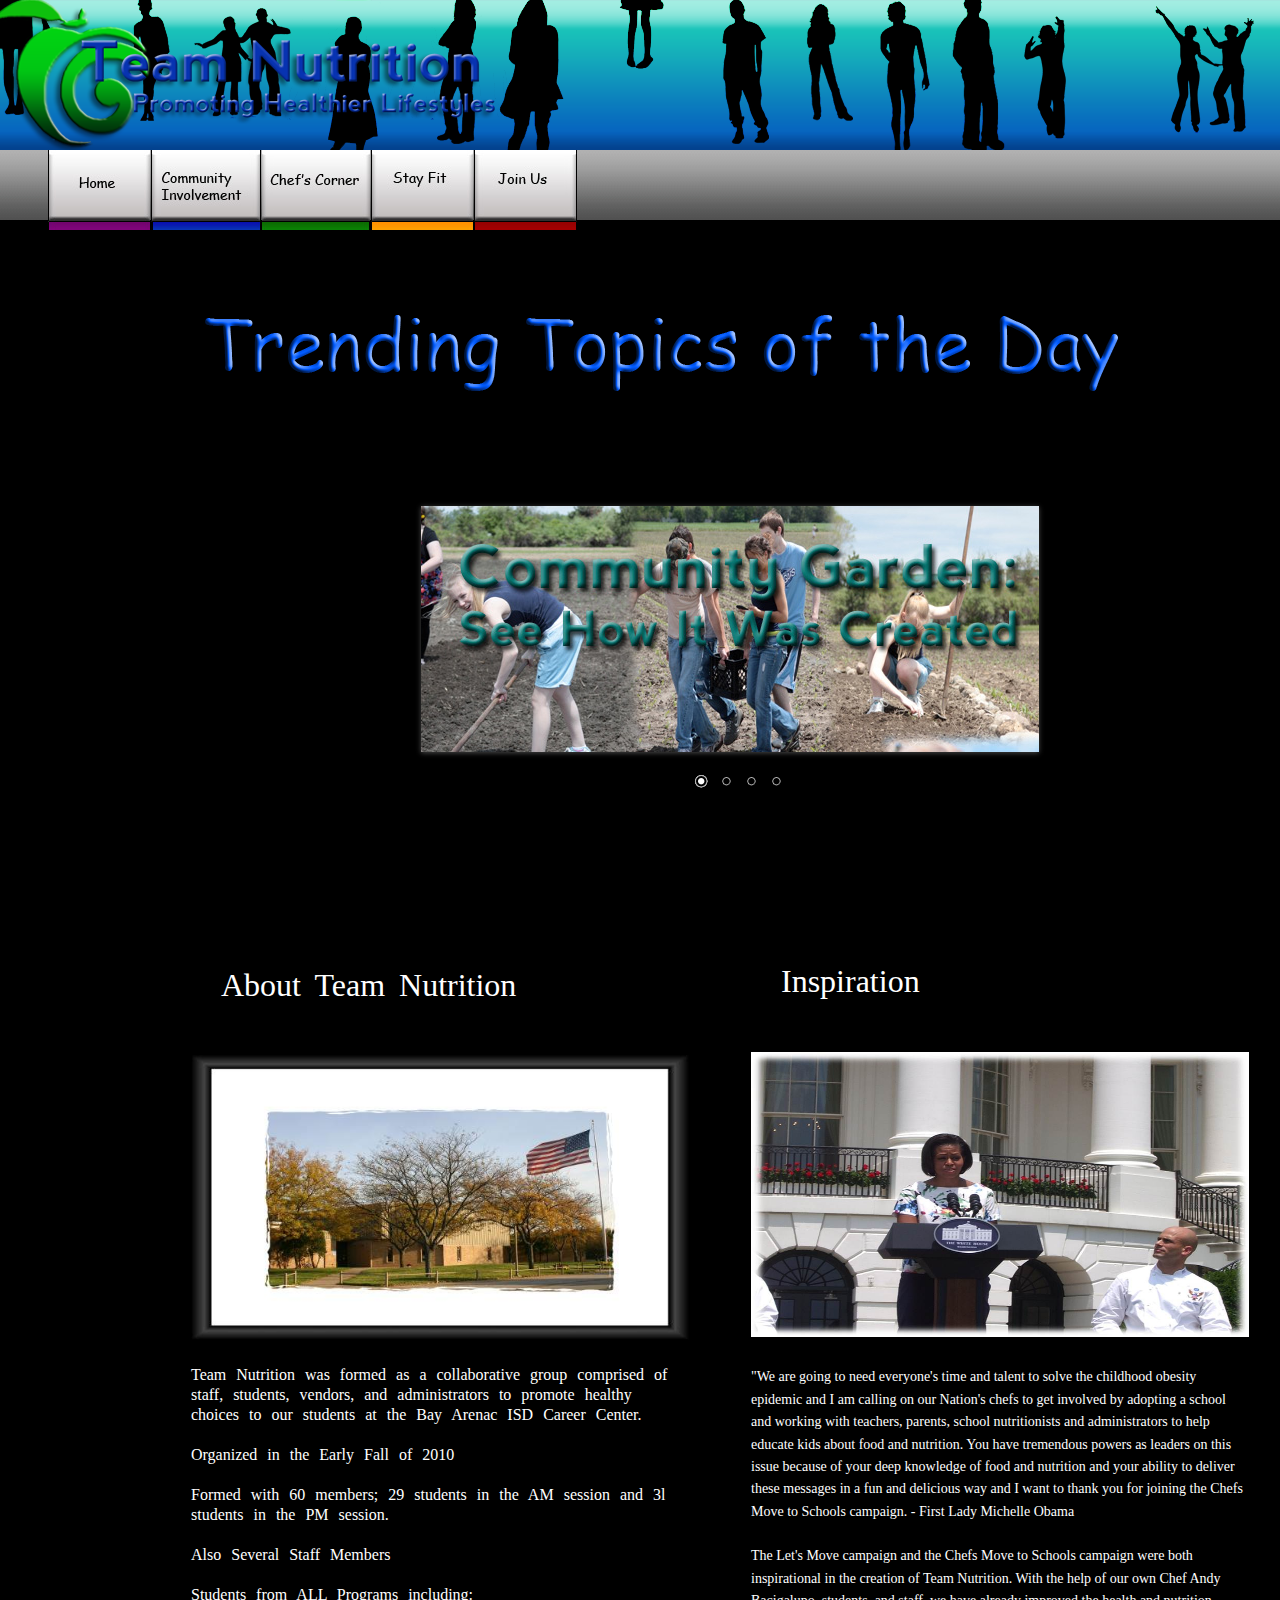
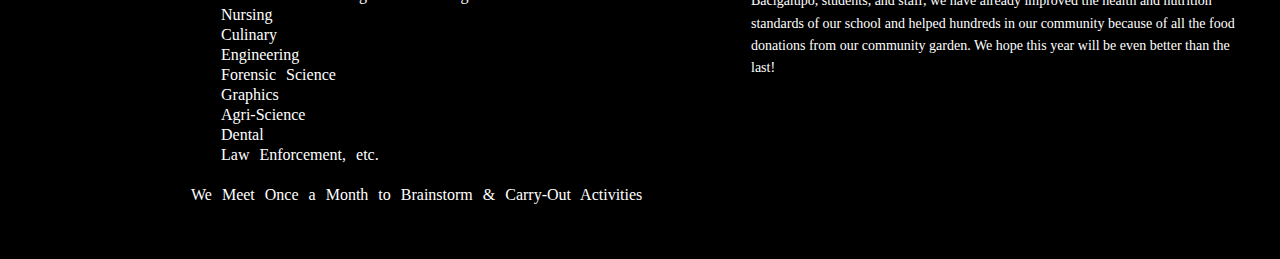
<file: index.html>
<!DOCTYPE html PUBLIC "-//W3C//DTD HTML 4.01//EN" "http://www.w3.org/TR/html4/strict.dtd">
<html><head>
<title>Team Nutrition</title>

<link rel="stylesheet" href="files/main.css" type="text/css" media="screen">
<script src="files/jquery-1.4.2.min.js"></script> 
<script src="files/application.js"></script> 
<script src="files/jquery.background.js"></script> 

<link rel="stylesheet" type="text/css" href="demo/style.css" />  
<script type="text/javascript" src="demo/jquery.js"></script>  
<script type="text/javascript" src="demo/jquery.easing.1.3.js"></script>  
<script type="text/javascript" src="demo/sprite.js"></script>  
 




<![if IE]> 
<link rel="stylesheet" href="files/ie.css" type="text/css" charset="utf-8">
<![endif]-->

<link rel="stylesheet" href="fonts/stylesheet.css" type="text/css" charset="utf-8">
<link rel="stylesheet" href="files/tooltips.css" type="text/css" charset="utf-8">
<style type="text/css">
#teamnutrition{background-image:url("images/Banner2.png")}
</style>




</head><body >


<div id="teamnutrition" >



<div id="infoframe"></div>

</div>

<div id="mantle"></div>
<div>
<div id="nav">  
<ul id="navigation"> 
 <div id="frame1" class="frame fifth" style="position:absolute; left: 28px; top: 120px;"> 
    <li ><a class="home" id="link0" href="#"></a></li></div> 
     <div id="frame2" class="frame fourth" style="position:absolute; left: 131px; top: 120px;"> 
    <li ><a class="services" id="link1" href="#"></a></li> </div>
    <div  id="frame3" class="frame three" style="position:absolute; left: 242px; top: 120px;"> 

    <li ><a class="portfolio" id="link2" href="#" ></a></li>  </div>
    <div id="frame4" class="frame two" style="position:absolute; left: 351px; top: 120px;"> 
    <li ><a class="about" id="link3" href="#"></a></li>  </div>
    <div id="frame0" class="frame first" style="position:absolute; left: 474px; top: 120px;"> 
    <li ><a class="contact" id="link4" href="#"></a></li></div>  
</ul>  
</div>		
</div>
</div>

</div>

</div>


<div id="infoframe"></div>
    <center>
	</center>
</div>

<!--begin containers-->

<div class="pageholder">

<div class="pageslider">






<div class="page">


  
<!--Page Header-->
<div class="pageheadercell" style="background-color:transparent; margin-top:80px; margin-left:200px;border:none">
<img src="images/topic.png">
</div>
 <!--End page header-->
 
 <!--Slider Information-->
 
    <link rel="stylesheet" href="nivo-slider/themes/default/default.css" type="text/css" media="screen" />
    
    <link rel="stylesheet" href="nivo-slider/nivo-slider.css" type="text/css" media="screen" />
    
    <link rel="stylesheet" href="nivo-slider/demo/style.css" type="text/css" media="screen" />
    
<!--Slider Begin-->
    <div id="wrapper" style="margin-left:120px">
    
        <div class="slider-wrapper theme-default">
        
            <div class="ribbon"></div>
            
            <div id="slider" class="nivoSlider">
            
                <img src="nivo-slider/demo/images/nemo.jpg" alt="" data-transition="slideInLeft"/>
              <img src="nivo-slider/demo/images/toystory.jpg" alt=""  />
              
                <img src="nivo-slider/demo/images/up.jpg" alt="" title="" />
                
                <img src="nivo-slider/demo/images/walle.jpg" alt=""  />
               
            </div>
            
           
            
        </div>
    </div>
    <!--Slider End-->
    
    <!--Slider JScript-->
  <script type="text/javascript" src="nivo-slider/jquery.nivo.slider.js"></script>
  <script type="text/javascript" src="nivo-slider/jquery.nivo.slider.pack.js"></script>
  <script type="text/javascript">
$(window).load(function() {
    $('#slider').nivoSlider({
        effect: 'random', // Specify sets like: 'fold,fade,sliceDown'
        slices: 15, // For slice animations
        boxCols: 8, // For box animations
        boxRows: 4, // For box animations
        animSpeed: 500, // Slide transition speed
        pauseTime: 3000, // How long each slide will show
        startSlide: 0, // Set starting Slide (0 index)
        directionNav: true, // Next & Prev navigation
        directionNavHide: true, // Only show on hover
        controlNav: true, // 1,2,3... navigation
        controlNavThumbs: false, // Use thumbnails for Control Nav
        controlNavThumbsFromRel: false, // Use image rel for thumbs
        controlNavThumbsSearch: '.jpg', // Replace this with...
        controlNavThumbsReplace: '_thumb.jpg', // ...this in thumb Image src
        keyboardNav: true, // Use left & right arrows
        pauseOnHover: true, // Stop animation while hovering
        manualAdvance: false, // Force manual transitions
        captionOpacity: 0.8, // Universal caption opacity
        prevText: 'Prev', // Prev directionNav text
        nextText: 'Next', // Next directionNav text
        randomStart: false, // Start on a random slide
        beforeChange: function(){}, // Triggers before a slide transition
        afterChange: function(){}, // Triggers after a slide transition
        slideshowEnd: function(){}, // Triggers after all slides have been shown
        lastSlide: function(){}, // Triggers when last slide is shown
        afterLoad: function(){} // Triggers when slider has loaded
    });
});
</script>
    <!--End Slider JScript-->
    
    <!--Begin Inspiration cell-->
	<div class="sidecell1" style="text-indent: 30px; color:#FFFFFF ; font-family:'Comic Sans MS', cursive; width:498px; margin-top:150px; text-align:left">
    <br><h2 style="font-size: xx-large ; margin-top:30px">Inspiration</h2></br>
    <br><img src="images/Picture4.jpg"  title="Michelle Obama" alt="Michelle Obama" width="498" height="285"></br>
<br>"We are going to need everyone's time and talent to solve the childhood obesity epidemic and I am calling on our Nation's chefs to get involved by adopting a school and working with teachers, parents, school nutritionists and administrators to help educate kids about food and nutrition. You have tremendous powers as leaders on this issue because of your deep knowledge of food and nutrition and your ability to deliver these messages in a fun and delicious way and I want to thank you for joining the Chefs Move to Schools campaign.
- First Lady Michelle Obama</br>

<br> The Let's Move campaign and the Chefs Move to Schools campaign were both inspirational in the creation of Team Nutrition. With the help of our own Chef Andy Bacigalupo, students, and staff, we have already improved the health and nutrition standards of our school and helped hundreds in our community because of all the food donations from our community garden. We hope this year will be even better than the last!</br>  
</div> 
<!--End Inspiration Cell-->


<!--Begin About Cell-->
 <div class="cell" style="text-indent: 30px; color:#FFFFFF ; font-family:'Comic Sans MS', cursive ; width:498px; text-align:left; background:transparent; border:none; font-size: 16px; margin-top:-450px">
 
 <br><h2 style="font-size: xx-large">About Team Nutrition</h2></br>
 
 <br><img src="images/Picture3.jpg"  title="Bay Arenac ISD Career Center" alt="Bay Arenac ISD Career Center Building" width="498" height="285" style="padding-top:20px "></br>

<br>Team Nutrition was formed as a collaborative group comprised of staff, students, vendors, and administrators to promote healthy choices to our students at the Bay Arenac ISD Career Center.</br>
<br>Organized in the Early Fall of 2010</br>
<br>Formed with 60 members; 29 students in the AM session and 3l students in the PM session.</br>
<br>Also Several Staff Members</br>
<br>Students from ALL Programs including:</br>
<li>Nursing</li>
<li>Culinary</li>
<li>Engineering</li> 
<li>Forensic Science</li> 
<li>Graphics</li> 
<li>Agri-Science</li> 
<li>Dental</li> 
<li>Law Enforcement, etc.</li>
<br>We Meet Once a Month to Brainstorm & Carry-Out Activities</br>
</div> 
<!--End About Cell-->
</div>

<!--End Page-->

<!--new page-->

<div class="page">
<!--Begin Header-->  
  <div class="pageheadercell" style="background-color:transparent; margin-top:80px; border:none">
  <img src="images/Community Involvement.png" style="margin-left:200px">
  </div>
  <!--End Header-->
  
  <div class="cell" style="text-indent: 30px; color:#FFFFFF ; font-family:'Comic Sans MS', cursive ; width:498px; text-align:left; background:transparent; border:none; font-size: 16px; margin-top:20px">
 
 <br><h2 style="font-size: xx-large">Volunteering</h2></br>
<br>Team Nutrition is more than just staying healthy, it is also about helping your community. Take part in volunteer work in your neighborhood. It can be both fun and rewarding. One idea of volunteer work would be volunteering at a local park.</br>
<br>The map below shows the local parks that you can volunteer at if you live in the Bay area.</br>
</div> 
  
  
   <iframe style="margin-left:200px ; margin-top:20px" width="800" height="400" frameborder="0" scrolling="no" marginheight="0" marginwidth="0" src="http://maps.google.com/maps?f=q&amp;source=s_q&amp;hl=en&amp;geocode=&amp;q=Parks+near+Bay+Arenac+Drive,+Monitor+Township,+MI&amp;aq=0&amp;sll=43.613584,-83.930311&amp;sspn=0.043437,0.104628&amp;vpsrc=0&amp;ie=UTF8&amp;hq=Parks&amp;hnear=Bay+Arenac+Dr,+Monitor+Township,+Bay,+Michigan+48706&amp;t=m&amp;ll=43.626632,-83.913918&amp;spn=0.099406,0.274315&amp;z=12&amp;output=embed"></iframe><br /><small><a href="http://maps.google.com/maps?f=q&amp;source=embed&amp;hl=en&amp;geocode=&amp;q=Parks+near+Bay+Arenac+Drive,+Monitor+Township,+MI&amp;aq=0&amp;sll=43.613584,-83.930311&amp;sspn=0.043437,0.104628&amp;vpsrc=0&amp;ie=UTF8&amp;hq=Parks&amp;hnear=Bay+Arenac+Dr,+Monitor+Township,+Bay,+Michigan+48706&amp;t=m&amp;ll=43.626632,-83.913918&amp;spn=0.099406,0.274315&amp;z=12" style="color:#0000FF; margin-left:200px; text-align:left">View Larger Map</a></small>

<!--Begin Wellness Fair cell-->
 <div class="cell1" style="color:#FFF ; text-indent: 30px; font-size:16px; font-family:'Comic Sans MS', cursive;padding-bottom:50px ; margin-left:200px; margin-top:auto">
<br><h2 style="font-size: xx-large ; margin-left:150px ; margin-top:auto">Wellness Fair</h2></br>
<br><img src="images/Picture14.jpg"  title="Bay Arenac ISD Career Center" alt="Bay Arenac ISD Career Center Building" width="498" height="285" style="padding-top:20px  ; margin-top:auto"></br>

<br>On January 20, 2011, Team Nutrition hosted a Wellness Fair. Over 1,100 people attended
<br> Wii Just Dance, Zumba, and Yoga stations</br>

</br>
<br> There were many informational booths including:</br>
<li>Too Much Sugar!</li>
<li>Too Much Salt!</li>
<li>Reading Your Labels</li>
<li>Sugar in Soda</li>
<li>Talking Fruit Display</li>
<br>Many fruit and vegetable stations</br>
<br>Water Bottles donated by Bay Regional Medical Center</br>
</div>
<!--End Wellness Fair-->


</div>
<!--new page-->
<div class="page">


	<!--Begin Header-->
    <div class="pageheadercell" style="border:none ; margin-top:80px; margin-left:200px; background:transparent">
    <img src="images/chefscorner.png">
    </div>
    <!--End Header-->
    
    <!--Begin Community Garden-->
    <div class="sidecell1" style="color:#FFF ;text-indent: 30px; color:#FFFFFF ; font-family:'Comic Sans MS', cursive;width:411px;font-size:16px; text-align:left">
    <h2 style="font-size: xx-large ; margin-top:290px">Community Garden </h2>
    
<br><a href="gallery/index.html"><img src="images/Picture15.jpg"  width="411" height="221" style="margin-top:-20px"  ></a></br>

<br>Our most recent project was the community garden. Created by students and cared for by students, we were able to donate 1,200 pounds of food to the local food pantries, making a difference in the community.</br>
<br>Click the image above to see an image gallery of the community garden.</br> 
</div> 
<!--End Community Garden-->

<!--Begin Activities-->
<div class="sidecell" style="color:#FFF ; margin-top:300px; font-family:'Comic Sans MS', cursive ; width:498 px; text-indent: 30px; color:#FFFFFF ; font-size:16px; width:498 px">

<h2 style="font-size: xx-large">2010 Activities</h2>

<br><img src="images/Picture2.jpg"  title="Career Center Students Hanging Posters" alt="Career Center Students Hanging Posters" width="498" height="285"></br>


<li>Wellness Fair</li>
<li>Informational Booths</li>
<li>Free Bottled Water and Fruit</li>
<li>Contests and Prizes</li>
<li>Cooking Demonstrations</li>
<li>Children's  Cook Book</li>
<li>Sell to Raise Money for Charity</li>
<li>New Healthy Menu Items in School Store Cafeteria </li>
<li>Community Garden constructed, planted and maintained by Career Center students</li>
<br>
Our Team Nutrition Students Created & Posted Over 100 Information Signs throughout our school in recognition of Childhood Obesity Day! They contained  food facts, nutritional information, and motivational tips to exercise!
Team members also read announcements over the PA systems each day of the week stating some of the facts we found.</br> </div>
<!--End Activities Cell-->


<!--Begin About the Chef Cell-->
 <div class="cell" style="background:transparent; border:none; font-size: 16px; text-indent: 30px; color:#FFF ; margin-top:-1050px;text-align:left;font-family:'Comic Sans MS', cursive">
 <br><h2 style="font-size: xx-large ; margin-left:-20px">About the Chef</h2></br>
<br><img src="images/sample1.jpg"  title="Chef Andy" alt="Chef Andy"  style="padding-top:5px "></br>

<br> Chef Andy Bacigalupo is the chef of Bay Arenac ISD Career Center. After participating in Dr.Oz's Salt Detox Challenge, he lost 40 pounds and created Team Nutrition. Chef's Move to Schools and Let's Move campaigns also inspired the creation of Team Nutrition.</br></div>
<!--End About the Chef Cell-->

<!--Begin Recipies of the Month Cell-->
<div class="cell1" style="background-color:transparent; border:none; font-size: 16px; margin-top:30px; margin-left:200px;text-indent:30px; color:#FFFFFF ; font-family:'Comic Sans MS', cursive; text-align:left">

<br><h2 style="font-size:xx-large ; font-family:'Comic Sans MS', cursive; color:#FFFFFF; margin-left:30px ; margin-bottom:10px">Recipies of the Month</h2></br>

<br> After completing the Salt Detox Challenge, Chef Andy created some salt free recipies that are both delicious and healthy. Here is one of his delicious recipies:</br>
<br><li>Turkey Burger Recipe</li></br>

<li>Ingredients</li>
<li>5 or 6 oz ground turkey</li>
<li>1 onion</li>
<li>Portobello mushrooms to taste (1 or 2)</li>
<li>Chopped chives</li>
 
<br><li>Directions</li></br>
<li>
Grill turkey burger for 5 minutes. Caramelize onions in pan using salt-free spray butter. Add portabella mushrooms halfway through cooking of onions. Add small amount of chopped chive to onion and mushroom saute. Make "whole-wheat crouton" using piece of wheat toast cut into circle same size of turkey burger using cookie cutter.</li>
 
<br><li>Poaching Liquid</li></br>
<li>
Poaching liquid made of ginger, lemon and lime. Start by using a small bulb of ginger, about the size of a quarter.  Peel that and chop it, but not too fine, so you can remove the ginger while eating. Throw that in a quart of water and then squeeze the juice of 2 lemons and 2 limes into the liquid.  Use to poach green beans, cauliflower, broccoli and corn.</li>
<a href="http://www.doctoroz.com/salt-videos/andys-salt-detox-recipes" style="color:#FFFFFF">To see more of Chef Andy's salt detox recipies, click here.</a>
</div>
<!--End Recipies of the Month-->

</div>

<!--End Page-->


<!--new page-->
<div class="page">


<!--Begin Header-->	
    <div class="pageheadercell" style="border:none ; margin-top:80px; margin-left:200px; background-color: transparent">
    <img src="images/stayfit.png">
    </div>
<!--End Header-->
    
    
    
    
    <!--Begin Health Tip Cell-->
 
    <div class="sidecell1" style="color:#FFF ; font-family:'Comic Sans MS', cursive; text-indent: 30px; color:#FFFFFF ; width:400px; text-align:left">
    <br><h2 style="font-size: xx-large ; margin-top:300px; margin-left:-35px">Health Tip of the Month</h2></br>
<br><img src="images/heart-300x225.jpg"  title="Heart" alt="Heart"  style="margin-top:-30px "></br>
<br> This month's healthy tip is how to keep your heart healthy. Here are the steps to a healthy heart.</br>
<li>1.Reduce fat</li>
<li>2.Exercise</li>
<li>3.Keep weight down</li>
<li>4.Eat less salt</li>
<li>5.Stop smoking</li>
<li>6.Relax</li>
<li>7.Think lifestyle change rather than dieting</li>
<li>8.Monitor your health status</li>
</div> 

<!--End Health Tip Cell-->

<!--Begin Ways to Stay Fit-->
 <div class="cell" style="background:transparent; border:none; font-size: 16px; margin-top:-200px; color:#FFF ; font-family:'Comic Sans MS', cursive ; text-align:left; text-indent: 30px;">
 <br><h2 style="font-size: xx-large">Ways to Stay Fit</h2></br>
 
<br><img src="images/Picture1m.jpg" title="Fun Ways to Exercise" alt="Fun Ways to Exercise" width="498" height="285" style="padding-top:20px "></br>

<br>Exercise can be boring sometimes, but it is one of the only ways to stay healthy and fit. Here are some links to videos that show exercise can be fun and entertaining when you put forth the effort.</br>

<br><li>1.Extreme Pushups with DeStorm</li><a href="http://www.youtube.com/playlist?list=PLD156453C50696FBB&feature=view_all" style="color:#FFF"><img src="images/destorm_power-300x300.jpg" width="336" height="164"></a></br>

<br><li> 2.Entertaining Exercises with Smosh</li><a href="http://www.youtube.com/playlist?list=PLAA9059CD73897742&feature=view_all" style="color:#FFF"><img src="images/smosh.png" width="336" height="164"></a></br>

<br><li>3.Workouts with SixPackShortcuts</li><a href="http://www.youtube.com/playlist?list=PL07696149C3CE4EA5&feature=view_all" style="color:#FFF"><img src="images/spsc.png" width="336" height="164"></a></br>
<!--End Ways to Stay Fit-->
</div>

<!--End Page-->

</div>
<!--new page-->
<div class="page">

	
	<!--Begin Header-->
     <div class="pageheadercell" style="border:none ; margin-top: 80px; margin-left: 200px; background:transparent">
     <h2><img src="images/join.png"></h2>
     </div>
    <!--End Header-->
    
    <!--Begin Someething-->
     <h2 style="font-size: xx-large; color:#FFF; font-family:'Comic Sans MS', cursive; margin-top:80px; margin-left:200px ">Contact Us</h2>

    <!-- Do not change code! -->
<table cellspacing="0" cellpadding="0" border="0"><tr><td><iframe style="margin-left:200px; margin-top:80px"width="400" height="440" frameborder="0" src="http://www.foxyform.com/form.php?id=187692&sec_hash=f053f91d1cf"></iframe></td></tr><tr><td align="center"><a style="font:8px Arial; margin-left:200px; color:#5C5C5C;" href="http://www.foxyform.com">Courtesy of foxyform.com</a></td></tr></table>
<!-- Do not change code! -->
<!-- Do not change code! -->
<!--Begin Activities-->
<div class="sidecell" style="color:#FFF ; margin-top:-600px; font-family:'Comic Sans MS', cursive ; width:498 px; text-indent: 30px; color:#FFFFFF ; font-size:16px; width:498 px">

<h2 style="font-size: xx-large">Ways to Help</h2>


<li>Think you have a good idea to help out your community? Know any good ways to stay healthy and fit? Submit any good ideas and we will post them on the site.</li></div>
<!--End Activities Cell-->
   <!--End Something-->
   
   
</div>
<!--End Page-->
    
   
</div>   
</div>

<!--End pageholder and slider-->

</body>
</html>
</file>
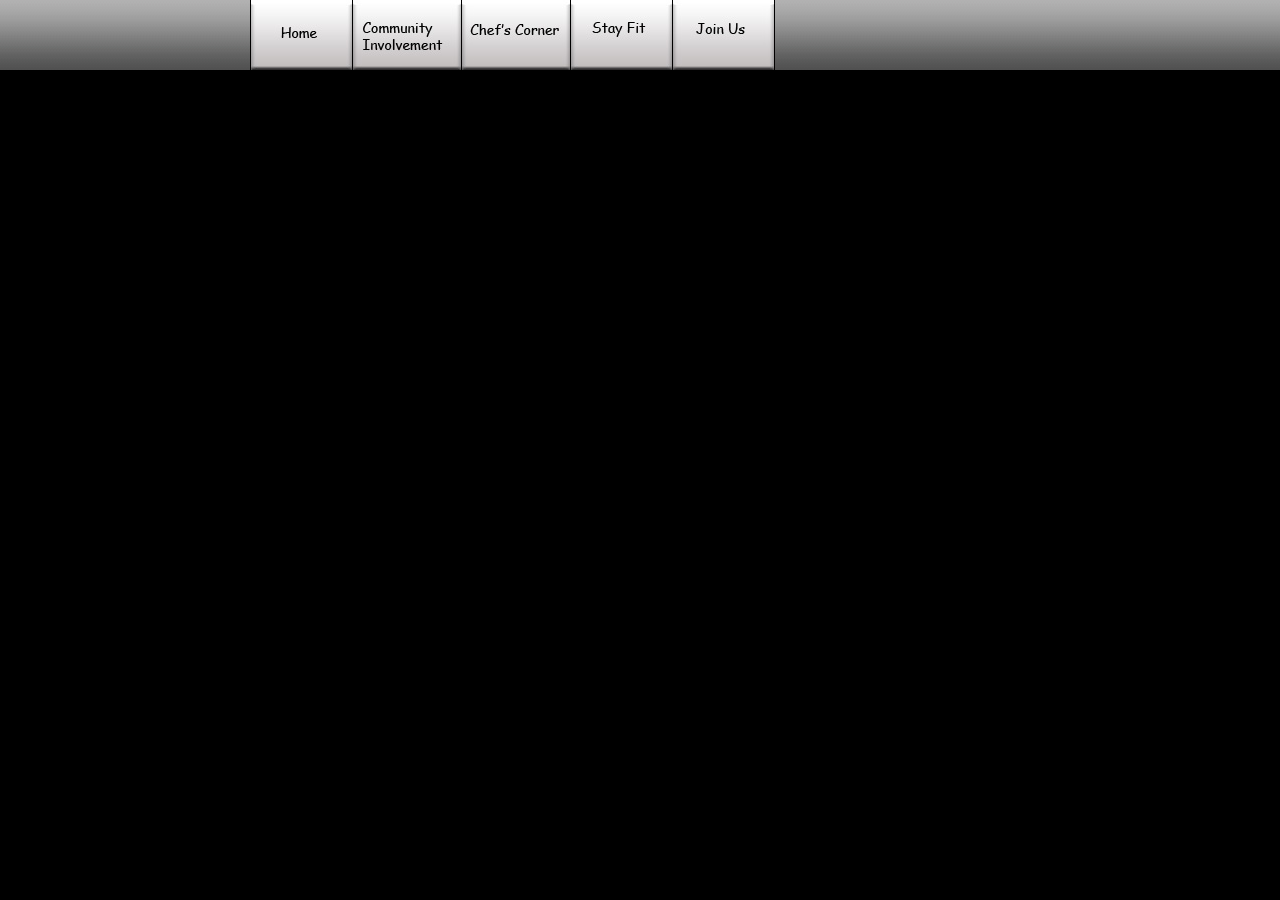
<file: demo/index.html>
<!DOCTYPE html PUBLIC "-//W3C//DTD XHTML 1.0 Transitional//EN" "http://www.w3.org/TR/xhtml1/DTD/xhtml1-transitional.dtd">
<html xmlns="http://www.w3.org/1999/xhtml">
<head>
<link rel="stylesheet" type="text/css" href="style.css" />
<script type="text/javascript" src="jquery.js"></script>

<script type="text/javascript" src="jquery.easing.1.3.js"></script>
<script type="text/javascript" src="sprite.js"></script>
<meta http-equiv="Content-Type" content="text/html; charset=utf-8" />
<title>Untitled Document</title>
</head>

<body>
<div id="nav">
<ul id="navigation">
	<li><a class="home" href="#"></a></li>
	<li><a class="services" href="#"></a></li>
	<li><a class="portfolio" href="#"></a></li>
	<li><a class="about" href="#"></a></li>
    <li><a class="contact" href="#"></a></li>
</ul>
</div>
</body>
</html>
</file>
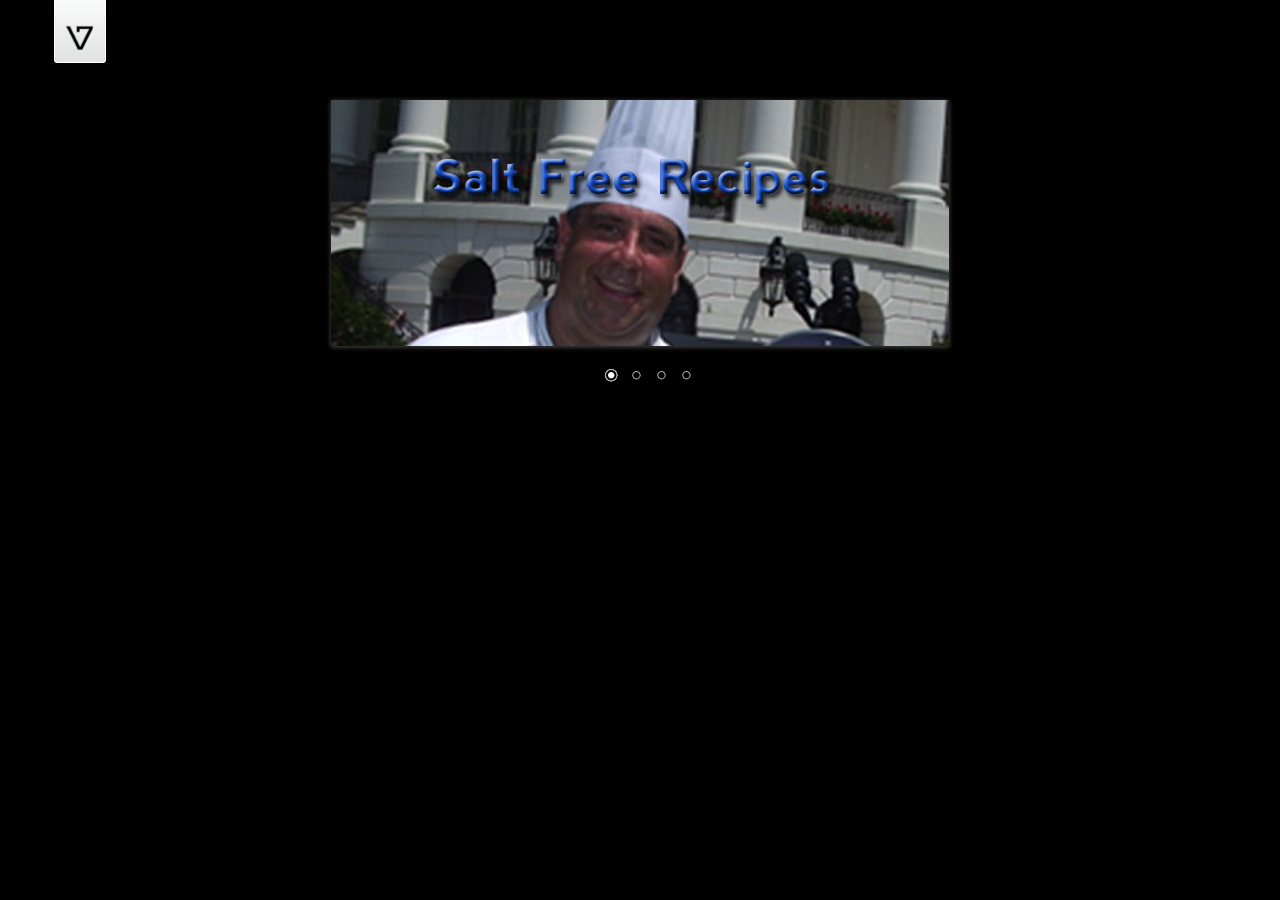
<file: nivo-slider/demo/demo.html>
<!DOCTYPE HTML PUBLIC "-//W3C//DTD HTML 4.01//EN" "http://www.w3.org/TR/html4/strict.dtd">
<meta http-equiv="Content-Type" content="text/html; charset=utf-8">
<html lang="en">
<head>
    <title>Nivo Slider Demo</title>
    <link rel="stylesheet" href="../themes/default/default.css" type="text/css" media="screen" />
    <link rel="stylesheet" href="../themes/pascal/pascal.css" type="text/css" media="screen" />
    <link rel="stylesheet" href="../themes/orman/orman.css" type="text/css" media="screen" />
    <link rel="stylesheet" href="../nivo-slider.css" type="text/css" media="screen" />
    <link rel="stylesheet" href="style.css" type="text/css" media="screen" />
</head>
<body>
    <div id="wrapper">
    
        <a href="http://dev7studios.com" id="dev7link" title="Go to dev7studios">dev7studios</a>

        <div class="slider-wrapper theme-default">
            <div class="ribbon"></div>
            <div id="slider" class="nivoSlider">
                <img src="images/toystory.jpg" alt="" />
                <a href="http://dev7studios.com"><img src="images/up.jpg" alt="" title="This is an example of a caption" /></a>
                <img src="images/walle.jpg" alt="" data-transition="slideInLeft" />
                <img src="images/nemo.jpg" alt="" title="#htmlcaption" />
            </div>
            <div id="htmlcaption" class="nivo-html-caption">
                <strong>This</strong> is an example of a <em>HTML</em> caption with <a href="#">a link</a>.
            </div>
        </div>

    </div>
    <script type="text/javascript" src="scripts/jquery-1.6.4.min.js"></script>
    <script type="text/javascript" src="../jquery.nivo.slider.pack.js"></script>
    <script type="text/javascript">
    $(window).load(function() {
        $('#slider').nivoSlider();
    });
    </script>
</body>
</html>
</file>
<file: files/main.css>
/* 



*/

/*Generic body and list styling*/
* { margin:0; padding:0; outline:0; }
ul,li { list-style:none; }
html, body {height: 100%;}
html, body { 
width:100%; 
background-color:#FFFFFF; 
font-family:Arial; 
font-size:13px; 
}

/*Defaults for clear and focus*/
:focus { outline:0; }
.clear:after { content:"."; visibility:showS; display:block; height:0; clear:both; }
* html .clear { height:1%; }

/*Overall Wrapper*/
.wrapper { width:1005px; margin:0 auto; }


/*Defaults for page links*/
a,a:link, a:visited { text-decoration:none; color: #C52A0B;}
a:hover {color: #448da6;}
img { border:0; }
* { zoom: 1; }


/*Begin Body Styling*/

body{
background: 
-webkit-gradient(
    linear,
    left bottom,
    left top,
    color-stop(0.09, rgb(153,153,153)),
    color-stop(0.55, rgb(242,242,242)),
    color-stop(0.78, rgb(240,237,240))
);
background:
-moz-linear-gradient(
    center bottom,
    rgb(153,153,153) 9%,
    rgb(242,242,242) 55%,
    rgb(240,237,240) 78%
);


}



#infoframe { 
width:150px; 
height:190px;  
margin-top:-190px; 
display:none; 
position:absolute; 
background-image:url(""); 
background-repeat:no-repeat; 
font-weight: normal;
font-style: normal;
font-family: 'LeagueGothicRegular', Arial;
font-size-adjust: 0.55;
letter-spacing:-1px;
color:white;
font-size:40px;
line-height:60px;
text-shadow:2px 2px 2px #0A0A0A;
text-transform:uppercase;
			}
			
			
.pageholder { width:auto; overflow-x:hidden;}

.page {  float: left; width:auto; }

.page:first-child {  width:1000 px;}

.pageslider { height:auto; overflow-y:hidden; width:6500px; }

.pageheadercell {height:auto; width:500px; padding:1px; border:groove; 
background-color:white; font-size:12px; word-spacing: 10px; line-height:auto;
font-style:normal; font:Verdana, Geneva, sans-serif;}

.cell {height:300px; width:500px; text-align: center; padding:1px; border: none; background-color: transparent; font-size:12px; word-spacing: 6px; line-height:20px;font-style:normal; font:Verdana, Geneva, sans-serif;
margin-left:190px; margin-top:-100px}

.cell1 {height:auto; width:500px; text-align:left; padding:1px; border: none; background-color: transparent; font-size:12px; word-spacing: 6px; line-height:20px;font-style:normal; font:Verdana, Geneva, sans-serif;
margin-left:10px; margin-top:-100}

.cell2 {height:auto; width:500px; padding:1px; border:groove; background-color:white; font-size:18px; word-spacing: 6px; line-height:20px;font-style:normal; font:Verdana, Geneva, sans-serif;
margin-left:190px; margin-top:-510px}

.sidecell {height:500px; width:400px; padding:1px; border: none; background-color: transparent;
 margin-left: 750px; margin-top:80px}
 
.sidecell1 {height:500px; width:400px; padding:1px; border: none; background-color: transparent;
 margin-left: 750px; margin-top:80px}
 
.sidecell2 {height:500px; width:400px; padding:1px; border: none; background-color: transparent;
 margin-left: 750px; margin-top:80px}
 
.sidecell3 {height:500px; width:400px; padding:1px; border: none; background-color: transparent;
 margin-left: 750px; margin-top:80px}
 
.sidecell4 {height:500px; width:400px; padding:1px; border: none; background-color: transparent;
 margin-left: 750px; margin-top:80px}
 
.sidecell5 {height:500px; width:400px; padding:1px; border: none; background-color: transparent;
 margin-left: 750px; margin-top:80px}
 
.sidecell6 {height:500px; width:400px; padding:1px; border: none; background-color: transparent;
 margin-left: 750px; margin-top:80px}
 
.sidecell7 {height:500px; width:400px; padding:1px; border: none; background-color: transparent;
 margin-left: 750px; margin-top:80px}
 
.sidecell8 {height:500px; width:400px; padding:1px; border: none; background-color: transparent;
 margin-left: 750px; margin-top:80px}

body { background-color:#333; margin:0 auto;  
background-image:url('images/interface/bgnoise.png');}  
#container { width:793px; height:498px; margin:0 auto;  
background-image:url('images/interface/back_noise.png');  
background-color:#111; margin-top:40px;}  
#container .mainframe { width: 500px; height:498px; float:left}  
#container .thumbnails { float:left; width:293px; height:498px;  
background-repeat:no-repeat; background-image:url('images/interface/total_grid.png');  
background-position:9px 70px; }  
.thumbnailimage { float:left; padding:7px;}  
.large_thumb    {float:left; position: relative; width:64px;  
height:64px; padding:0px 10px 0px 0;}  
img.large_thumb_image   {position:absolute; left:5px; top:4px;}  
.large_thumb_border {width:64px; height:64px;  
background:url('images/interface/thumb_border.png'); position:absolute; }  
.large_thumb_shine  {width:54px; height:54px;  
background:url('images/interface/shine.png'); position:absolute;  
background-position:-150px 0; left:5px; top:4px; background-repeat:no-repeat;}  
.thumb_container { width:64px; height:64px;  
background-image:url('images/interface/thumb_holder.png'); }  
#largephoto { width: 444px; height:370px; background-color:#333333;  
margin-top:68px; margin-left:40px; -moz-border-radius: 10px;  
-webkit-border-radius: 10px; border-left: 1px solid #fff;  
border-right: 1px solid #fff; border-bottom: 1px solid #fff; }  
#largetrans { width: 444px; height:370px;  
background-image:url('images/interface/main_bg_trans.png');  
-moz-border-radius: 10px; -webkit-border-radius: 10px;}  
.large_image { display:none}  
#containertitle { position:absolute; margin-top:35px;  
margin-left:40px; font-family:Arial, Helvetica, sans-serif;  
font-weight:bold; text-shadow: 0px 1px 2px #fff;}  
#largecaption {  text-align:center; height:100px;  
width:100%; background-color:#111; position:absolute; width: 444px;  
margin-top:270px; -moz-border-radius-bottomleft: 10px;  
-moz-border-radius-bottomright: 10px; -webkit-border-bottom-left-radius: 10px;  
-webkit-border-bottom-rightright-radius: 10px;  
display:none; color:#fff; font-size:30px;  
font-family:Arial; letter-spacing:-1px; font-weight:bold}  
#largecaption .captionContent { padding:5px;}  
#largecaption .captionShine { background:url('images/interface/bigshine.png');  
 position:absolute;  width: 444px; height: 100px;  
 background-position:-150px 0;background-repeat:no-repeat;}  
#loader { width:150px; height:150px;  
background-image:url('images/interface/loader.gif');  
background-repeat:no-repeat; position:absolute;}  






#mantletext h1
{	margin:0 auto;
color:#FFFFF ;
letter-spacing:-1px;
text-shadow:0 1px 0 #FFFFFF;
}
#mantletext h2
{
margin:0 auto;
color:#FFFFF ;
letter-spacing:-1px;
text-shadow:0 1px 0 #FFFFFF;
}


#mantletext h3 {
  font-size:24px;   
}

#mantletext h4 {
  font-size:24px;   
}

#mantletext h5 {
  font-size:24px;   
}

header { width:100%; height:98px;  display:block; }

#teamnutrition { height: 150px; background-position: 50% 0px; background:no-repeat scroll center top;}
# .wrapper { width:1006px; }


.frame {   
width:175px; height:85px;  font-size:20px; color:#6c6c6b;  
float:right; display:inline; margin:10px 20px 0; 
line-height:25px; 
text-align:center;}
.frame a {  width:180px; height:80px; display:block; padding:10px 0 0; color:#3d3d3d; margin-top:20px;}
.frame span { font-size:24px; color:#3d3d3d; margin:1px 0 0;  }
.frame span {

font-family: 'LeagueGothicRegular', sans-serif;
font-size-adjust: 0.55;
letter-spacing:-1px;
color:#666;
font-size:40px;
	
			}
.first { margin-left:0; }
.fourth { margin-right:0; }
#overlay { width:100%; height:109px; background:rgba(107,115,114,.3); margin:-55px 0 0; z-index:2; margin-top:100px; }
#content #left { width:615px; float:left; }
#content #right { width:340px; float:right; }


#teamnutrition{background-image:url("../../../../../../924852~1/AppData/Local/Temp/Rar$DR78.104/Team Nutrition/images/Banner2.png")}

#nav
{
background: url(images/slice.jpg) repeat-x;
width:100%;
height:70px;
}
#navigation 
{
margin-left:250px;
}



#navigation li
{

float:left;
display:block;
}

#navigation li a
{
background-image:url(images/sprite.jpg);
display: block;
	outline: none;
	position: relative;
	height: 70px;
	text-decoration: none;
	width: auto;

}



	
	#navigation .home, frame
	{
	background-position:0px 0px;
	width:102px;
	height:70px;
	
	}
	
	#navigation .services 
	{
	background-position:-102px 0px;
	width:110px;
	height:70px;
	}
	
	#navigation .portfolio 
	{
	background-position:-212px 0px;
	width:108px;
	height:70px;
	}
	
	#navigation .about 
	{
	background-position:-320px 0px;
	width:102px;
	height:70px;
	}
	
	#navigation .contact 
	{
	background-position:-422px 0px;
	width:103px;
	height:70px;
	}
	
	
	
	#navigation a .hover {
	background: transparent  url(images/sprite.jpg) no-repeat;
	display:block ;
	opacity: 0;
	position: relative;
	top: 0;
	left: 0;
	height: 100%;
	width: 100%;
	
	}
	
	#navigation .home .hover {
	background-position: -0px -72px;
	
	}
	#navigation .services .hover{
	background-position: -102px -72px;
	
	}
	#navigation .portfolio .hover {
	background-position: -212px -72px;
	}
	#navigation .about .hover {
	background-position: -320px -72px;
	}
	#navigation .contact .hover {
	background-position: -422px -72px;
	}
</file>
<file: files/ie.css>
/* 



*/

/*Generic body and list styling*/
* {
	margin:0;
	padding:0px;
	outline:0;
}
ul,li { list-style:none; }
html, body {height: 100%;}
html, body { 
width:100%; 
background-color:black; 
font-family:Arial; 
font-size:13px; 
}

/*Defaults for clear and focus*/
:focus { outline:0; }
.clear:after { content:"."; visibility:showS; display:block; height:0; clear:both; }
* html .clear { height:1%; }

/*Overall Wrapper*/
.wrapper { width:1005px; margin:0 auto; }


/*Defaults for page links*/
a,a:link, a:visited { text-decoration:none; color:#000000}
a:hover {color: #000000;}
img {
	border:0;
}
* {
	zoom: 1;
	font-size: 16px;
}

/*Begin Team Ntrition Styling*/

body{

background: 
-webkit-gradient(
    linear,
    left bottom,
    left top,
    color-stop(0.09, rgb(153,153,153)),
    color-stop(0.55, rgb(242,242,242)),
    color-stop(0.78, rgb(240,237,240))
);
background:
-moz-linear-gradient(
    center bottom,
    rgb(153,153,153) 9%,
    rgb(242,242,242) 55%,
    rgb(240,237,240) 78%
);

}

}



#infoframe { 
width:150px; 
height:190px;  
margin-top:-190px; 
display:none; 
position:absolute; 
background-image:url(""); 
background-repeat:no-repeat; 
font-weight: normal;
font-style: normal;
font-family: 'LeagueGothicRegular', Arial;
font-size-adjust: 0.55;
letter-spacing:-1px;
color:white;
font-size:40px;
line-height:60px;
text-shadow:2px 2px 2px #0A0A0A;
text-transform:uppercase;
			}
			
			
.pageholder { width:1347px; overflow-x:hidden;}

.page {  float: left; width:1340px; }

.page:first-child {  width:1340px;}

.pageslider { height:auto; overflow-y:hidden; width:7000px; }

.pageheadercell {height:auto; width:500px; padding:1px; border:groove; 
background-color:white; font-size:12px; word-spacing: 10px; line-height:auto;
font-style:normal; font:Verdana, Geneva, sans-serif;}

.cell {height:auto; width:500px; padding:1px; border:groove; background-color:white; font-size:12px; word-spacing: 6px; line-height:20px;font-style:normal; font:Verdana, Geneva, sans-serif;
margin-left:190px; margin-top:-510px}

.cell1 {height:auto; width:500px; text-align:left; padding:1px; border: none; background-color: transparent; font-size:12px; word-spacing: 6px; line-height:20px;font-style:normal; font:Verdana, Geneva, sans-serif;
margin-left:10px; margin-top:100}

.cell2 {height:auto; width:500px; padding:1px; border:groove; background-color:white; font-size:12px; word-spacing: 6px; line-height:20px;font-style:normal; font:Verdana, Geneva, sans-serif;
margin-left:190px; margin-top:-510px}

.sidecell {height:500px; width:400px; padding:1px; border: none; background-color: transparent;
 margin-left: 750px; margin-top:80px}
 
.sidecell1 {height:500px; width:400px; padding:1px; border: none; background-color: transparent;
 margin-left: 750px; margin-top:-260px}
 
.sidecell2 {height:500px; width:400px; padding:1px; border:groove; background-color:white;
 margin-left: 750px; margin-top: -650px}
 
.sidecell3 {height:500px; width:400px; padding:1px; border:groove; background-color:white;
 margin-left:; margin-top:}
 
.sidecell4 {height:500px; width:400px; padding:1px; border:groove; background-color:white;
 margin-left:; margin-top:}
 
.sidecell5 {height:500px; width:400px; padding:1px; border:groove; background-color:white;
 margin-left:; margin-top:}
 
.sidecell6 {height:500px; width:400px; padding:1px; border:groove; background-color:white;
 margin-left:; margin-top:}
 
.sidecell7 {height:500px; width:400px; padding:1px; border:groove; background-color:white;
 margin-left:; margin-top:}
 
.sidecell8 {height:500px; width:400px; padding:1px; border:groove; background-color:white;
 margin-left:; margin-top:}

#mantletext {
	margin:0 auto;
	margin-top:40px;
	font-family:Times "Times New Roman", Times, serif;
	font-size-adjust: 0.55;
	letter-spacing:-1px;
	color:#000000;
	font-size:24px;
	text-transform:capitalize;
	line-height:85px;
	text-shadow:0 1px 0 #FFFFFF;
	margin-left:190px;
	float:auto;

			}
			
#mantletext h2
{
margin:0 auto;
color:#000000 ;
letter-spacing:-1px;
text-shadow:0 1px 0 #FFFFFF;
}


#mantletext h3 {
  font-size:24px;   
}

#mantletext h4 {
  font-size:24px;   
}

#mantletext h5 {
  font-size:24px;   
}

header { width:100%; height:98px;  display:block; }

#teamnutrition { height: 150px; background-position: 50% 0px; background:no-repeat scroll center top;}
# .wrapper { width:1006px; }


.frame {
	width:108px;
	height:70px;
	font-size:20px;
	color:#6c6c6b;
	float:right;
	display:inline;
	margin:10px 20px 0;
	line-height:25px;
	text-align:center;
}
.frame a {  width:180px; height:80px; display:block; padding:10px 0 0; color:#000000; margin-top:20px;}
.frame span { font-size:24px; color:#000000; margin:1px 0 0;  }
.frame span {

font-family: 'LeagueGothicRegular', sans-serif;
font-size-adjust: 0.55;
letter-spacing:-1px;
color:#000000;
font-size:40px;
	
			}
.first { margin-left:0; }
.fourth { margin-right:0; }
#overlay { width:100%; height:109px; background:rgba(107,115,114,.3); margin:-55px 0 0; z-index:2; margin-top:100px; }
#content #left { width:615px; float:left; }
#content #right { width:340px; float:right; }


#teamnutrition{background-image:url("../images/Banner2.png")}
</file>
<file: fonts/stylesheet.css>
/* Generated by Font Squirrel (http://www.fontsquirrel.com) on August 15, 2010 */



@font-face {
	font-family: 'LeagueGothicRegular';
	src: url('league_gothic-webfont.eot');
	src: local('☺'), url('league_gothic-webfont.woff') format('woff'), url('league_gothic-webfont.ttf') format('truetype'), url('league_gothic-webfont.svg#webfontwJ2IAlek') format('svg');
	font-weight: normal;
	font-style: normal;
}
</file>
<file: files/tooltips.css>
/* HTML5 Tooltips by Frequency Decoder. */
 
 /* Make tooltip "links" have a different pointer (as the tooltip uses the "help" cursor by default) */      
  a[data-tooltip]
        {
        cursor:pointer !important;
		
        }
  /* Styles for elements having a data-tooltip attribute - using the star selector is processor intensive
     so you may wish to change this to list a known, limited set of tags instead */
  *[data-tooltip]
        {
		
        /* Relativly position the tooltip to enable us to position:absolute 
           the generated content */
        position:relative;        
        /* Links inherit the !important cursor rule from above */
        cursor:help;
        /* Moz requires the text-decoration here (as it won't allow the use of
          text-decoration:none on generated content) which is why I use the bottom 
          border to display a more accessible underline */
        text-decoration:none;   
        border-bottom:1px dotted #aaa; 
        /* Remove the styles for IE7 and below - could be passed using conditional comments */
        *text-decoration:inherit;   
        *border-bottom-width:inherit;
        *border-bottom-style:inherit;        
        *cursor:inherit;
        *position:inherit;            
        }
  /* Default :before & :after values */     
  *[data-tooltip]:after,
  *[data-tooltip]:before
        {
		
		
        content:"";
        /* Don't show tooltip by default */
        opacity:0;  
        /* Set a high z-index */
        z-index:999;
        
        /* Animations won't (yet) work on pseudo elements - shame really as this should fade the tooltip in 
           after one second - but I'll leave the rules for posterity */
        -moz-transition-property: opacity;
        -moz-transition-duration: 2s;
        -moz-transition-delay: 1s;
        
        -webkit-transition-property: opacity;
        -webkit-transition-duration: 2s;
        -webkit-transition-delay: 1s;
        
        -o-transition-property: opacity;
        -o-transition-duration: 2s;
        -o-transition-delay: 1s;
        
        transition-property: opacity;
        transition-duration: 2s;
        transition-delay: 1s;  
        
        /* -moz won't understand the text-decoration here but inherits the parent value of "none" successfully */
        text-decoration:none !important;
        outline:none;
        }
  /* Tooltip arrow - shown on hover or focus */
  *[data-tooltip]:hover:before,
  *[data-tooltip]:focus:before
        {
        /* Slightly opaque arrow */
        opacity:0.94;
        outline:none;
        content:"";  
        display:block;        
        position:absolute;
        top:20px;
        left:50%;
        margin:0 0 0 -5px;
        width:0;
        height:0;
        line-height:0px; 
        font-size:0px;       
        /* This sets the tooptip pointer color */
        border-bottom:5px solid #33acfc;
        border-left:5px solid transparent;
        border-right:5px solid transparent;        
        border-top:transparent;
        /* Border gradient */        
        -webkit-border-image:-webkit-gradient(linear, left top, left bottom, from(#33ccff), to(#33acfc));                        
        }
  /* Tooltip body - shown on hover or focus */
  *[data-tooltip]:hover:after,
  *[data-tooltip]:focus:after
        {
		
		
        /* Slightly opaque tooltip */
        opacity:0.94;
        /* Set display to block (or inline-block) */
        display:block;
        /* Use the data-tooltip attribute to set the content*/
        content:attr(data-tooltip);
        /* Position the tooltip body under the arrow and in the middle of the text */
        position:absolute;
        top:25px;
        left:50%;
        margin:0 0 0 -150px;
        /* Set the width */
        width:290px;
        /* Pad */
        padding:5px;
        /* Style the tooltip */
        line-height:18px;
        /* min-height */
        min-height:18px; 
        /* Set font styles */  
        color:#fcfcfc;
        font-size:16px;        
        font-weight:normal;
        font-family:helvetica neue, calibri, verdana, arial, sans-serif;
        /* Fallback background color */
        background:#3198dd; 
        text-align:center;        
        outline:none;        
        /* Moz doesn't recognise the following... */
        text-decoration:none !important;                  
        /* Background gradient */        
        background:-webkit-gradient(linear, left top, left bottom, from(#33acfc), to(#3198dd));
        background:-moz-linear-gradient(top,#33acfc,#3198dd);         
        /* Round the corners */
        -moz-border-radius:10px;
        -webkit-border-radius:10px;
        border-radius:10px;        
        /* Add a drop shadow */
        -moz-box-shadow:2px 2px 4px #ccc;
        -webkit-box-shadow:2px 2px 4px #ccc;
        box-shadow:2px 2px 4px #ccc;        
        /* Add a Text shadow */
        text-shadow:#2187c8 0 1px 0px; 
		
font-family: 'LeagueGothicRegular', sans-serif;
font-size-adjust: 0.55;
letter-spacing:-1px;
font-size:30px;
line-height:31px;
        }
</file>
<file: nivo-slider/themes/default/default.css>
/*
Skin Name: Nivo Slider Default Theme
Skin URI: http://nivo.dev7studios.com
Skin Type: flexible
Description: The default skin for the Nivo Slider.
Version: 1.0
Author: Gilbert Pellegrom
Author URI: http://dev7studios.com
*/

.theme-default .nivoSlider {
	position:relative;
	background:#fff url(loading.gif) no-repeat 50% 50%;
    margin-bottom:50px;
    -webkit-box-shadow: 0px 1px 5px 0px #4a4a4a;
    -moz-box-shadow: 0px 1px 5px 0px #4a4a4a;
    box-shadow: 0px 1px 5px 0px #4a4a4a;
}
.theme-default .nivoSlider img {
	position:absolute;
	top:0px;
	left:0px;
	display:none;
}
.theme-default .nivoSlider a {
	border:0;
	display:block;
}

.theme-default .nivo-controlNav {
	position:absolute;
	left:50%;
	bottom:-42px;
    margin-left:-40px; /* Tweak this to center bullets */
}
.theme-default .nivo-controlNav a {
	display:block;
	width:22px;
	height:22px;
	background:url(bullets.png) no-repeat;
	text-indent:-9999px;
	border:0;
	margin-right:3px;
	float:left;
}
.theme-default .nivo-controlNav a.active {
	background-position:0 -22px;
}

.theme-default .nivo-directionNav a {
	display:block;
	width:30px;
	height:30px;
	background:url(arrows.png) no-repeat;
	text-indent:-9999px;
	border:0;
}
.theme-default a.nivo-nextNav {
	background-position:-30px 0;
	right:15px;
}
.theme-default a.nivo-prevNav {
	left:15px;
}

.theme-default .nivo-caption {
    font-family: Helvetica, Arial, sans-serif;
}
.theme-default .nivo-caption a {
    color:#fff;
    border-bottom:1px dotted #fff;
}
.theme-default .nivo-caption a:hover {
    color:#fff;
}
</file>
<file: nivo-slider/demo/style.css>
/*=================================*/
/* Nivo Slider Demo
/* November 2010
/* By: Gilbert Pellegrom
/* http://dev7studios.com
/*=================================*/

/*====================*/
/*=== Reset Styles ===*/
/*====================*/
html, body, div, span, applet, object, iframe,
h1, h2, h3, h4, h5, h6, p, blockquote, pre,
a, abbr, acronym, address, big, cite, code,
del, dfn, em, font, img, ins, kbd, q, s, samp,
small, strike, strong, sub, sup, tt, var,
dl, dt, dd, ol, ul, li,
fieldset, form, label, legend,
table, caption, tbody, tfoot, thead, tr, th, td {
	margin:0;
	padding:0;
	border:0;
	outline:0;
	font-weight:inherit;
	font-style:inherit;
	font-size:100%;
	font-family:inherit;
	vertical-align:baseline;
}
body {
	line-height:1;
	color:black;
	background:white;
}
table {
	border-collapse:separate;
	border-spacing:0;
}
caption, th, td {
	text-align:left;
	font-weight:normal;
}
blockquote:before, blockquote:after,
q:before, q:after {
	content:"";
}
blockquote, q {
	quotes:"" "";
}
/* HTML5 tags */
header, section, footer,
aside, nav, article, figure {
	display: block;
}

/*===================*/
/*=== Main Styles ===*/
/*===================*/
body {
	font:14px/1.6 Georgia, Palatino, Palatino Linotype, Times, Times New Roman, serif;
	color:#333;
	background:#000;
}

a, a:visited {
	color:blue;
	text-decoration:none;
}
a:hover, a:active {
	color:#000;
	text-decoration:none;
}

#dev7link {
    position:absolute;
    top:0;
    left:50px;
    background:url(images/dev7logo.png) no-repeat;
    width:60px;
    height:67px;
    border:0;
    display:block;
    text-indent:-9999px;
}

.theme-default #slider {
    margin:100px auto 0 auto;
    width:618px; /* Make sure your images are the same size */
    height:246px; /* Make sure your images are the same size */
}
.theme-pascal.slider-wrapper,
.theme-orman.slider-wrapper {
    margin-top:150px;
}

/*====================*/
/*=== Other Styles ===*/
/*====================*/
.clear {
	clear:both;
}
</file>
<file: nivo-slider/themes/pascal/pascal.css>
/*
Skin Name: Pascal Theme
Skin URI: http://nivo.dev7studios.com
Skin Type: fixed
Image Width: 630
Image Height: 235
Description: A nice, light skin for the Nivo Slider.
Version: 1.0
Author: Gilbert Pellegrom & Pascal Gartner
Author URI: http://dev7studios.com
*/

.theme-pascal.slider-wrapper {
    background:url(slider.png) no-repeat;
    width:668px;
    height:299px;
    margin:0 auto;
    padding-top:17px;
    position:relative;
}

.theme-pascal .nivoSlider {
    position:relative;
    width:630px;
    height:235px;
    margin-left:19px;
    background:url(loading.gif) no-repeat 50% 50%;
}
.theme-pascal .nivoSlider img {
    position:absolute;
    top:0px;
    left:0px;
    display:none;
    width:630px; /* Make sure your images are the same size */
    height:235px; /* Make sure your images are the same size */
}
.theme-pascal .nivoSlider a {
    border:0;
    display:block;
}

.theme-pascal .nivo-controlNav {
    background:url(controlnav.png) no-repeat;
    width:251px;
    height:40px;
    position:absolute;
    left:200px; /* Tweak this to center bullets */
    bottom:-42px;
    padding:8px 0 0 82px;
    z-index:20;
}
.theme-pascal .nivo-controlNav a {
    display:block;
    width:22px;
    height:22px;
    background:url(bullets.png) no-repeat;
    text-indent:-9999px;
    border:0;
    margin-right:3px;
    float:left;
}
.theme-pascal .nivo-controlNav a.active {
    background-position:0 -22px;
}

.theme-pascal .nivo-directionNav a {
	display:none;
}

.theme-pascal .nivo-caption {
    bottom:40%;
    left:auto;
    right:0px;
    width:auto;
    max-width:630px;
    overflow:hidden;
    background:#fff;
    text-shadow:none;
    font-family: arial, serif;
    color:#4c4b4b;
}
.theme-pascal .nivo-caption p {
    padding:5px 15px;
    color:#333;
    font-weight:bold;
    font-size:27px;
    text-transform:uppercase;
}
.theme-pascal .nivo-caption a { 
    color:#333;
    font-weight:bold;
    font-size:27px;
    text-transform:uppercase;
}

.theme-pascal .ribbon {
    background:url(ribbon.png) no-repeat;
    width:111px;
    height:111px;
    position:absolute;
    top:-8px;
    left:-8px;
    z-index:300;
}
</file>
<file: nivo-slider/themes/orman/orman.css>
/*
Skin Name: Orman Theme
Skin URI: http://nivo.dev7studios.com
Skin Type: fixed
Image Width: 568
Image Height: 268
Description: A light and green skin for the Nivo Slider.
Version: 1.0
Author: Gilbert Pellegrom & Orman Clark
Author URI: http://dev7studios.com
*/

.theme-orman.slider-wrapper {
    background:url(slider.png) no-repeat;
    width:722px;
    height:337px;
    margin:0 auto;
    padding-top:18px;
    position:relative;
}

.theme-orman .nivoSlider {
    position:relative;
    width:568px;
    height:268px;
    margin-left:77px;
    background:url(loading.gif) no-repeat 50% 50%;
}
.theme-orman .nivoSlider img {
    position:absolute;
    top:0px;
    left:0px;
    display:none;
    width:568px; /* Make sure your images are the same size */
    height:268px; /* Make sure your images are the same size */
}
.theme-orman .nivoSlider a {
    border:0;
    display:block;
}

.theme-orman .nivo-controlNav {
    position:absolute;
	left:50%;
	bottom:-60px;
    margin-left:-30px; /* Tweak this to center bullets */
}
.theme-orman .nivo-controlNav a {
    display:block;
    width:10px;
    height:10px;
    background:url(bullets.png) no-repeat;
    text-indent:-9999px;
    border:0;
    margin-right:7px;
    float:left;
}
.theme-orman .nivo-controlNav a.active {
    background-position:0 -10px;
}

.theme-orman .nivo-directionNav a {
	display:block;
	width:25px;
	height:200px;
	background:url(arrows.png) no-repeat 0% 50%;
	text-indent:-9999px;
	border:0;
    top:40px;
}
.theme-orman a.nivo-nextNav {
	background-position:100% 50%;
	right:-40px;
    padding-right:20px;
}
.theme-orman a.nivo-prevNav {
	left:-40px;
    padding-left:20px;
}

.theme-orman .nivo-caption {
    font-family: Helvetica, Arial, sans-serif;
}
.theme-orman .nivo-caption a { 
    color:#fff;
    border-bottom:1px dotted #fff;
}
.theme-orman .nivo-caption a:hover { 
    color:#fff;
}

.theme-orman .ribbon {
    background:url(ribbon.png) no-repeat;
    width:111px;
    height:111px;
    position:absolute;
    top:-3px;
    left:56px;
    z-index:300;
}
</file>
<file: demo/style.css>
@charset "utf-8";
/* CSS Document */
@import url('reset.css');

body{
background:#000000; }

#nav
{
background: url(images/slice.jpg) repeat-x;
width:100%;
height:70px;
}
#navigation 
{
margin-left:250px;
}



#navigation li
{

float:left;
display:block;
}

#navigation li a
{
background-image:url(images/sprite.jpg);
display: block;
	outline: none;
	position: relative;
	height: 70px;
	text-decoration: none;
	width: auto;

}



	
	#navigation .home, frame
	{
	background-position:0px 0px;
	width:102px;
	height:70px;
	
	}
	
	#navigation .services 
	{
	background-position:-102px 0px;
	width:110px;
	height:70px;
	}
	
	#navigation .portfolio 
	{
	background-position:-212px 0px;
	width:108px;
	height:70px;
	}
	
	#navigation .about 
	{
	background-position:-320px 0px;
	width:102px;
	height:70px;
	}
	
	#navigation .contact 
	{
	background-position:-422px 0px;
	width:103px;
	height:70px;
	}
	
	
	
	#navigation a .hover {
	background: transparent  url(images/sprite.jpg) no-repeat;
	display:block ;
	opacity: 0;
	position: relative;
	top: 0;
	left: 0;
	height: 100%;
	width: 100%;
	
	}
	
	#navigation .home .hover {
	background-position: -0px -72px;
	
	}
	#navigation .services .hover{
	background-position: -102px -72px;
	
	}
	#navigation .portfolio .hover {
	background-position: -212px -72px;
	}
	#navigation .about .hover {
	background-position: -320px -72px;
	}
	#navigation .contact .hover {
	background-position: -422px -72px;
	}
</file>
